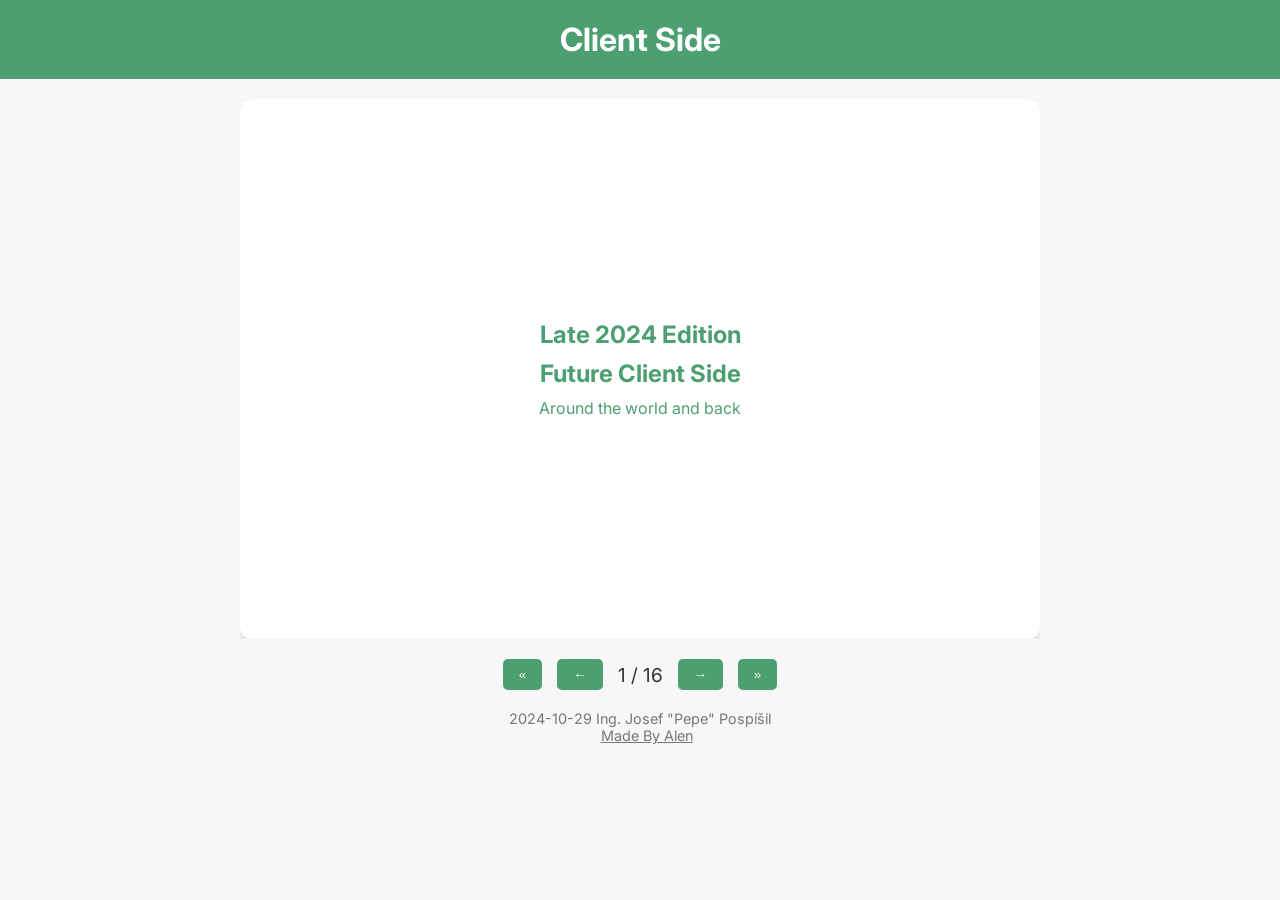
<file: index.html>
<!DOCTYPE html>
<html lang="en">
  <head>
    <title>Client Side</title>
    <meta charset="utf-8">
    <meta name="viewport" content="width=device-width, initial-scale=1">
    <link rel="preconnect" href="https://fonts.googleapis.com">
    <link rel="preconnect" href="https://fonts.gstatic.com" crossorigin>
    <link rel="stylesheet" href="https://fonts.googleapis.com/css2?family=Inter:wght@400;700&display=swap">
    <link rel="stylesheet" href="main.css">
  </head>

  <body>
    <header>
      <h1>Client Side</h1>
    </header>

    <main id="presentation">
      <!-- Presentation 1 Slides -->
      <section class="slide presentation-1 active">
        <h2>Late 2024 Edition</h2>
        <h1>Future Client Side</h1>
        <p>Around the world and back</p>
      </section>
      <section class="slide presentation-1">
        <h2>Who am I?</h2>
        <ul>
          <li>Father of three</li>
          <li>World citizen</li>
          <li>Better computer scientist</li>
        </ul>
      </section>
      <section class="slide presentation-1">
        <h2>What am I afraid of?</h2>
        <ul>
          <li>WWIII</li>
          <li>AI Fever</li>
          <li>Black Swan</li>
        </ul>
      </section>
      <section class="slide presentation-1">
        <h2>Who are you?</h2>
        <ul>
          <li>Name & Origin</li>
          <li>Experience</li>
          <li>Diploma thesis</li>
        </ul>
      </section>
      <section class="slide presentation-1">
        <h2>Technique</h2>
        <ul>
          <li>Flyby style</li>
          <li>My experiences</li>
          <li>Your needs</li>
        </ul>
      </section>
      <section class="slide presentation-1">
        <h2>Organization</h2>
        <ul>
          <li>Attendance or Battle</li>
          <li>Theory -> Hands on</li>
          <li>Project evaluation on Friday</li>
        </ul>
      </section>
      <section class="slide presentation-1">
        <h2>Hands On</h2>
        <ul>
          <li>Simple examples</li>
          <li>Live projects</li>
          <li>Project related</li>
          <li>Slow me down</li>
        </ul>
      </section>
      <section class="slide presentation-1">
        <h1>Project</h1>
      </section>
      <section class="slide presentation-1">
        <h2>Requirements</h2>
        <ul>
          <li>Individual</li>
          <li>Repository</li>
          <li>Glitch</li>
        </ul>
      </section>
      <section class="slide presentation-1">
        <h2>Present and Script</h2>
        <ul>
          <li>Presentation example</li>
          <li>I will give you HTML</li>
          <li>You will do the rest</li>
        </ul>
      </section>
      <section class="slide presentation-1">
        <h1>Evaluation will be very biased</h1>
      </section>
      <section class="slide presentation-1">
        <h2>Points' Distribution</h2>
        <ul>
          <li>Tasks 20%</li>
          <li>Project 70%</li>
          <li>Test 10%</li>
        </ul>
      </section>
      <section class="slide presentation-1">
        <h1>ChatGPT?</h1>
      </section>
      <section class="slide presentation-1">
        <h2>Any Questions</h2>
        <blockquote>Speak now, or be silent for the rest of the week.</blockquote>
      </section>
      <section class="slide presentation-1">
        <h2>Show Yourselves!</h2>
        <blockquote>I would love to see your works.</blockquote>
      </section>
      <section class="slide presentation-1">
        <h1>Let's Go!</h1>
      </section>

      <!-- Presentation 2 Slides -->
      <section class="slide presentation-2 hidden active">
        <h2>👋 Hey there!</h2>
        <h1>Meet Alen</h1>
        <p>Some fun facts about me, coming your way!</p>
      </section>
      <section class="slide presentation-2 hidden">
        <h2>🧑 Who am I?</h2>
        <ul>
          <li><strong>Name:</strong> Alen, 20 years young!</li>
          <li><strong>Status:</strong> Exchange Student (currently confusing locals with my accent 🇰🇿 -> 🇨🇿)</li>
          <li><strong>Profession:</strong> Backend Developer</li>
        </ul>
      </section>
      <section class="slide presentation-2 hidden">
        <h2>💻 Techie Stuff I Love</h2>
        <ul>
          <li>🐍 Python</li>
          <li>🌐 APIs & Databases</li>
          <li>🛠 Django, FastAPI, and all things backend</li>
        </ul>
      </section>
      <section class="slide presentation-2 hidden">
        <h2>🎉 Fun Facts</h2>
        <ul>
          <li>I could probably beat you at chess... or lose (no) 🎲</li>
          <li>One time I accidentally deployed a bug that took down a whole app 🐞 (we don’t talk about that)</li>
          <li>Can’t survive without coffee ☕️</li>
        </ul>
      </section>
      <section class="slide presentation-2 hidden">
        <h2>❤️ Things I Love</h2>
        <ul>
          <li>♟ Chess</li>
          <li>🏋️‍♂️ Sports</li>
          <li>🎮 Video Games</li>
        </ul>
      </section>
      <section class="slide presentation-2 hidden">
        <h2>💀 Things I Hate</h2>
        <ul>
          <li>⏰ Deadlines</li>
          <li>🐛 Debugging at 2 AM</li>
          <li>🍳 Fried eggs</li>
        </ul>
      </section>
      <section class="slide presentation-2 hidden">
        <h2>🌟 My Life Goals</h2>
        <ul>
          <li>🌍 Work at Google</li>
          <li>🤖 Become one of the best in Machine Learning</li>
          <li>✈️ Keep exploring new countries and (mis)pronouncing their languages</li>
        </ul>
      </section>
    </main>

    <div class="navigation">
      <button id="previous-presentation">&laquo;</button>
      <button id="previous-slide">&larr;</button>
      <span id="slide-count">1 / 16</span>
      <button id="next-slide">&rarr;</button>
      <button id="next-presentation">&raquo;</button>
    </div>

    <footer>
      <span>2024-10-29</span>
      <span>Ing. Josef "Pepe" Pospíšil</span>
      <br>  
      <div style="padding-left: 35%;">
        <span><u>Made By Alen</u></span>
      </div>
    </footer>

    <script src="main.js"></script>
  </body>
</html>
</file>
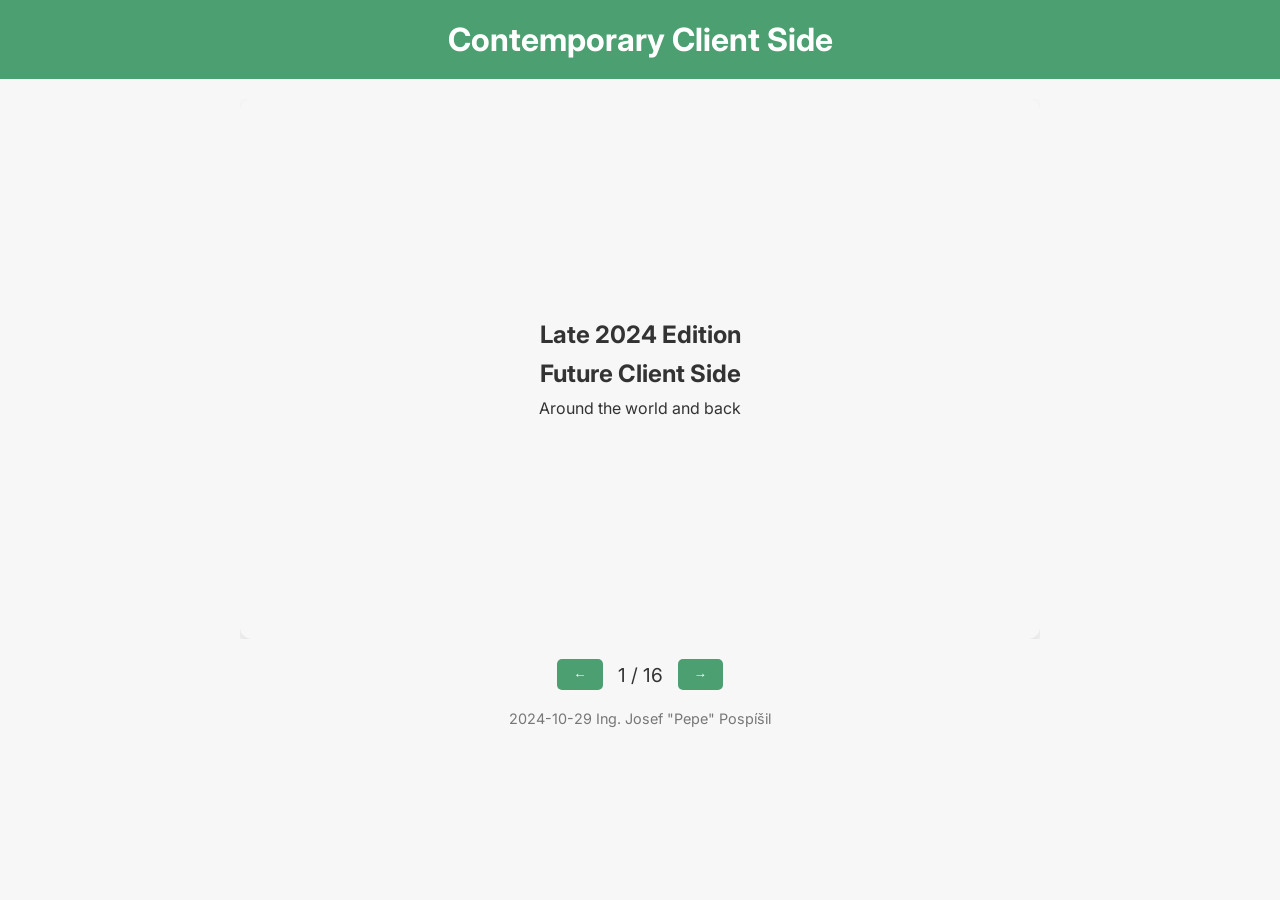
<file: main.html>
<!DOCTYPE html>
<html lang="en">
  <head>
    <title>Contemporary Client Side</title>
    <meta charset="utf-8">
    <meta name="viewport" content="width=device-width, initial-scale=1">
    <link rel="preconnect" href="https://fonts.googleapis.com">
    <link rel="preconnect" href="https://fonts.gstatic.com" crossorigin>
    <link rel="stylesheet" href="https://fonts.googleapis.com/css2?family=Inter:wght@400;800&display=swap">
    <link rel="stylesheet" href="main.css">
  </head>

  <body>
    <header>
      <h1>Contemporary Client Side</h1>
    </header>

    <main id="presentation">
      <section class="slide active">
        <h2>Late 2024 Edition</h2>
        <h1>Future Client Side</h1>
        <p>Around the world and back</p>
      </section>
      <section class="slide">
        <h2>Who am I?</h2>
        <ul>
          <li>Father of three</li>
          <li>World citizen</li>
          <li>Better computer scientist</li>
        </ul>
      </section>
      <section class="slide">
        <h2>What am I afraid of?</h2>
        <ul>
          <li>WWIII</li>
          <li>AI Fever</li>
          <li>Black Swan</li>
        </ul>
      </section>
      <section class="slide">
        <h2>Who are you?</h2>
        <ul>
          <li>Name & Origin</li>
          <li>Experience</li>
          <li>Diploma thesis</li>
        </ul>
      </section>
      <section class="slide">
        <h2>Technique</h2>
        <ul>
          <li>Flyby style</li>
          <li>My experiences</li>
          <li>Your needs</li>
        </ul>
      </section>
      <section class="slide">
        <h2>Organization</h2>
        <ul>
          <li>Attendance or Battle</li>
          <li>Theory -> Hands on</li>
          <li>Project evaluation on Friday</li>
        </ul>
      </section>
      <section class="slide">
        <h2>Hands On</h2>
        <ul>
          <li>Simple examples</li>
          <li>Live projects</li>
          <li>Project related</li>
          <li>Slow me down</li>
        </ul>
      </section>
      <section class="slide">
        <h1>Project</h1>
      </section>
      <section class="slide">
        <h2>Requirements</h2>
        <ul>
          <li>Individual</li>
          <li>Repository</li>
          <li>Glitch</li>
        </ul>
      </section>
      <section class="slide">
        <h2>Present and Script</h2>
        <ul>
          <li>Presentation example</li>
          <li>I will give you HTML</li>
          <li>You will do the rest</li>
        </ul>
      </section>
      <section class="slide">
        <h1>Evaluation will be very biased</h1>
      </section>
      <section class="slide">
        <h2>Points' Distribution</h2>
        <ul>
          <li>Tasks 20%</li>
          <li>Project 70%</li>
          <li>Test 10%</li>
        </ul>
      </section>
      <section class="slide">
        <h1>ChatGPT?</h1>
      </section>
      <section class="slide">
        <h2>Any Questions</h2>
        <blockquote>Speak now, or be silent for the rest of the week.</blockquote>
      </section>
      <section class="slide">
        <h2>Show Yourselves!</h2>
        <blockquote>I would love to see your works.</blockquote>
      </section>
      <section class="slide">
        <h1>Let's Go!</h1>
      </section>
    </main>

    <div class="navigation">
      <button id="previous-slide">&larr;</button>
      <span id="slide-count">1 / 16</span>
      <button id="next-slide">&rarr;</button>
    </div>

    <footer>
      <span>2024-10-29</span>
      <span>Ing. Josef "Pepe" Pospíšil</span>
    </footer>

    <script src="main.js"></script>
  </body>
</html>
</file>
<file: main.css>
* {
  box-sizing: border-box;
  margin: 0;
  padding: 0;
}

body {
  font-family: 'Inter', sans-serif;
  background: #f7f7f7;
  display: flex;
  flex-direction: column;
  align-items: center;
  color: #333;
}

header {
  text-align: center;
  padding: 20px;
  width: 100%;
  background: #4c9f70;
  color: white;
}

header h1 {
  font-size: 2em;
  font-weight: 700;
}

#presentation {
  width: 80vw;
  max-width: 800px;
  min-height: 60vh;
  overflow: hidden;
  position: relative;
  margin-top: 20px;
}

.slide {
  position: absolute;
  width: 100%;
  height: 100%;
  padding: 40px;
  border-radius: 12px;
  box-shadow: 0 8px 16px rgba(0, 0, 0, 0.1);
  display: flex;
  flex-direction: column;
  justify-content: center;
  align-items: center;
  opacity: 0;
  transform: translateX(100%);
  transition: opacity 0.5s ease, transform 0.6s ease;
}

.slide h1, .slide h2 {
  margin-bottom: 10px;
}

.slide ul {
  list-style: none;
  padding-left: 0;
}

.slide ul li {
  color: #666;
  font-size: 1.1em;
  margin-bottom: 8px;
}

.active {
  opacity: 1;
  transform: translateX(0);
}

.prev {
  transform: translateX(-100%);
}

.navigation {
  display: flex;
  justify-content: center;
  align-items: center;
  gap: 15px;
  margin-top: 20px;
}

#slide-count {
  font-size: 1.2em;
  color: #333;
}

footer {
  margin-top: 20px;
  font-size: 0.9em;
  color: #777;
}

button {
  cursor: pointer;
  padding: 8px 16px;
  background-color: #4c9f70;
  border: none;
  border-radius: 5px;
  color: white;
  transition: background-color 0.3s;
}

button:hover {
  background-color: #3b7a5c;
}

.presentation-1 {
  background-color: #ffffff;
  color: #4c9f70;
}

.presentation-2 {
  background-color: #ffefe6;
  color: #e65c4c;
}

.hidden {
  display: none;
}
</file>
